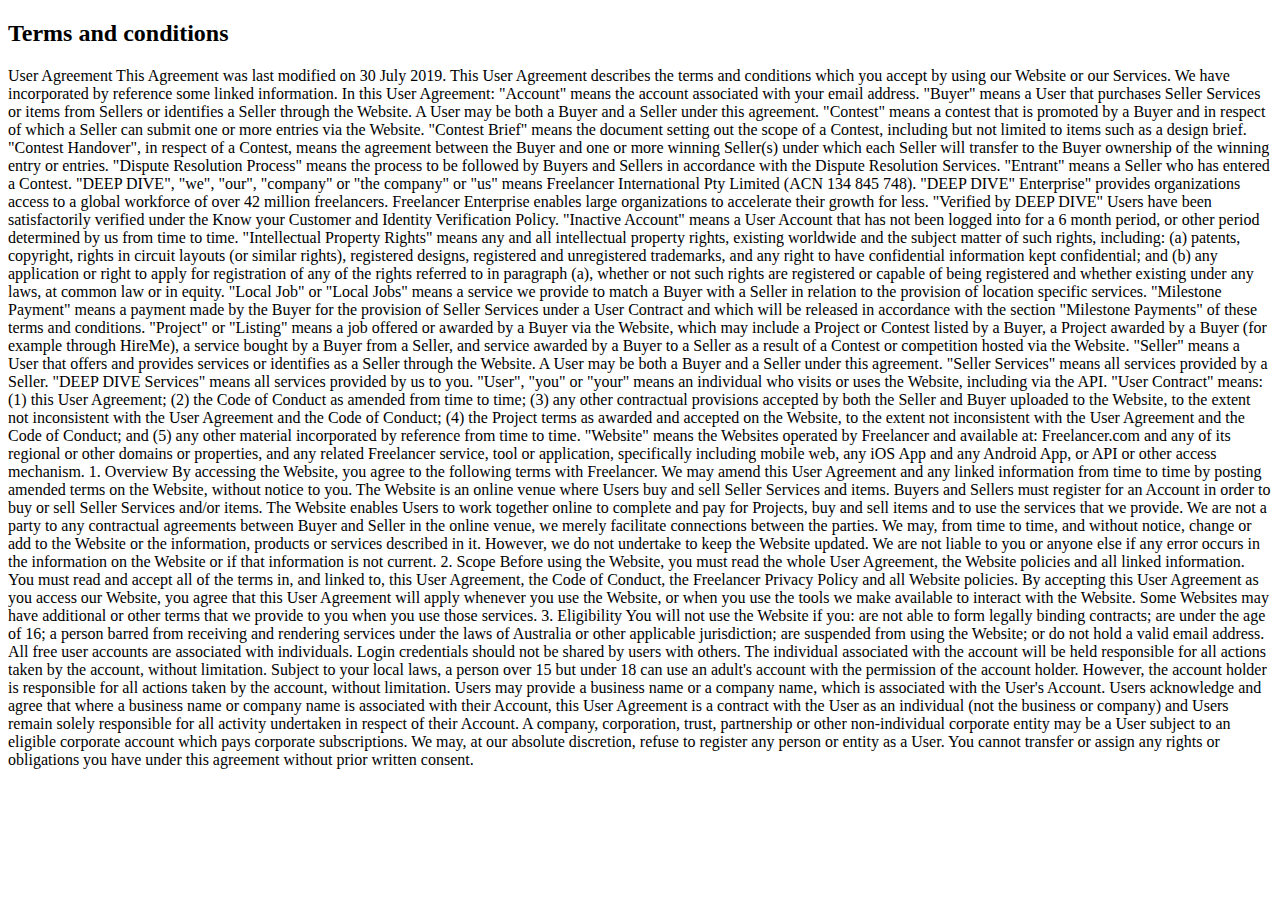
<file: terms.html>
<!DOCTYPE html>
<html lang="en">
<head>
    <meta charset="UTF-8">
    <meta http-equiv="X-UA-Compatible" content="IE=edge">
    <meta name="viewport" content="width=device-width, initial-scale=1.0">
    <title>Document</title>
</head>
<body>
    <h2>
        Terms and conditions
    </h2>
    <p>
        User Agreement
This Agreement was last modified on 30 July 2019.

This User Agreement describes the terms and conditions which you accept by using our Website or our Services. We have incorporated by reference some linked information.

In this User Agreement:
"Account" means the account associated with your email address.

"Buyer" means a User that purchases Seller Services or items from Sellers or identifies a Seller through the Website. A User may be both a Buyer and a Seller under this agreement.

"Contest" means a contest that is promoted by a Buyer and in respect of which a Seller can submit one or more entries via the Website.

"Contest Brief" means the document setting out the scope of a Contest, including but not limited to items such as a design brief.

"Contest Handover", in respect of a Contest, means the agreement between the Buyer and one or more winning Seller(s) under which each Seller will transfer to the Buyer ownership of the winning entry or entries.

"Dispute Resolution Process" means the process to be followed by Buyers and Sellers in accordance with the Dispute Resolution Services.

"Entrant" means a Seller who has entered a Contest.

"DEEP DIVE", "we", "our", "company" or "the company" or "us" means Freelancer International Pty Limited (ACN 134 845 748).

"DEEP DIVE" Enterprise" provides organizations access to a global workforce of over 42 million freelancers. Freelancer Enterprise enables large organizations to accelerate their growth for less.

"Verified by DEEP DIVE" Users have been satisfactorily verified under the Know your Customer and Identity Verification Policy.

"Inactive Account" means a User Account that has not been logged into for a 6 month period, or other period determined by us from time to time.

"Intellectual Property Rights" means any and all intellectual property rights, existing worldwide and the subject matter of such rights, including: (a) patents, copyright, rights in circuit layouts (or similar rights), registered designs, registered and unregistered trademarks, and any right to have confidential information kept confidential; and (b) any application or right to apply for registration of any of the rights referred to in paragraph (a), whether or not such rights are registered or capable of being registered and whether existing under any laws, at common law or in equity.

"Local Job" or "Local Jobs" means a service we provide to match a Buyer with a Seller in relation to the provision of location specific services.

"Milestone Payment" means a payment made by the Buyer for the provision of Seller Services under a User Contract and which will be released in accordance with the section "Milestone Payments" of these terms and conditions.

"Project" or "Listing" means a job offered or awarded by a Buyer via the Website, which may include a Project or Contest listed by a Buyer, a Project awarded by a Buyer (for example through HireMe), a service bought by a Buyer from a Seller, and service awarded by a Buyer to a Seller as a result of a Contest or competition hosted via the Website.

"Seller" means a User that offers and provides services or identifies as a Seller through the Website. A User may be both a Buyer and a Seller under this agreement.

"Seller Services" means all services provided by a Seller.

"DEEP DIVE Services" means all services provided by us to you.
"User", "you" or "your" means an individual who visits or uses the Website, including via the API.

"User Contract" means: (1) this User Agreement; (2) the Code of Conduct as amended from time to time; (3) any other contractual provisions accepted by both the Seller and Buyer uploaded to the Website, to the extent not inconsistent with the User Agreement and the Code of Conduct; (4) the Project terms as awarded and accepted on the Website, to the extent not inconsistent with the User Agreement and the Code of Conduct; and (5) any other material incorporated by reference from time to time.

"Website" means the Websites operated by Freelancer and available at: Freelancer.com and any of its regional or other domains or properties, and any related Freelancer service, tool or application, specifically including mobile web, any iOS App and any Android App, or API or other access mechanism.

1. Overview
By accessing the Website, you agree to the following terms with Freelancer.

We may amend this User Agreement and any linked information from time to time by posting amended terms on the Website, without notice to you.

The Website is an online venue where Users buy and sell Seller Services and items. Buyers and Sellers must register for an Account in order to buy or sell Seller Services and/or items. The Website enables Users to work together online to complete and pay for Projects, buy and sell items and to use the services that we provide. We are not a party to any contractual agreements between Buyer and Seller in the online venue, we merely facilitate connections between the parties.

We may, from time to time, and without notice, change or add to the Website or the information, products or services described in it. However, we do not undertake to keep the Website updated. We are not liable to you or anyone else if any error occurs in the information on the Website or if that information is not current.

2. Scope
Before using the Website, you must read the whole User Agreement, the Website policies and all linked information.

You must read and accept all of the terms in, and linked to, this User Agreement, the Code of Conduct, the Freelancer Privacy Policy and all Website policies. By accepting this User Agreement as you access our Website, you agree that this User Agreement will apply whenever you use the Website, or when you use the tools we make available to interact with the Website. Some Websites may have additional or other terms that we provide to you when you use those services.

3. Eligibility
You will not use the Website if you:

are not able to form legally binding contracts;
are under the age of 16;
a person barred from receiving and rendering services under the laws of Australia or other applicable jurisdiction;
are suspended from using the Website; or
do not hold a valid email address.
All free user accounts are associated with individuals. Login credentials should not be shared by users with others. The individual associated with the account will be held responsible for all actions taken by the account, without limitation.

Subject to your local laws, a person over 15 but under 18 can use an adult's account with the permission of the account holder. However, the account holder is responsible for all actions taken by the account, without limitation.

Users may provide a business name or a company name, which is associated with the User's Account. Users acknowledge and agree that where a business name or company name is associated with their Account, this User Agreement is a contract with the User as an individual (not the business or company) and Users remain solely responsible for all activity undertaken in respect of their Account.

A company, corporation, trust, partnership or other non-individual corporate entity may be a User subject to an eligible corporate account which pays corporate subscriptions.

We may, at our absolute discretion, refuse to register any person or entity as a User.

You cannot transfer or assign any rights or obligations you have under this agreement without prior written consent.



    </p>

</body>
</html>
</file>
